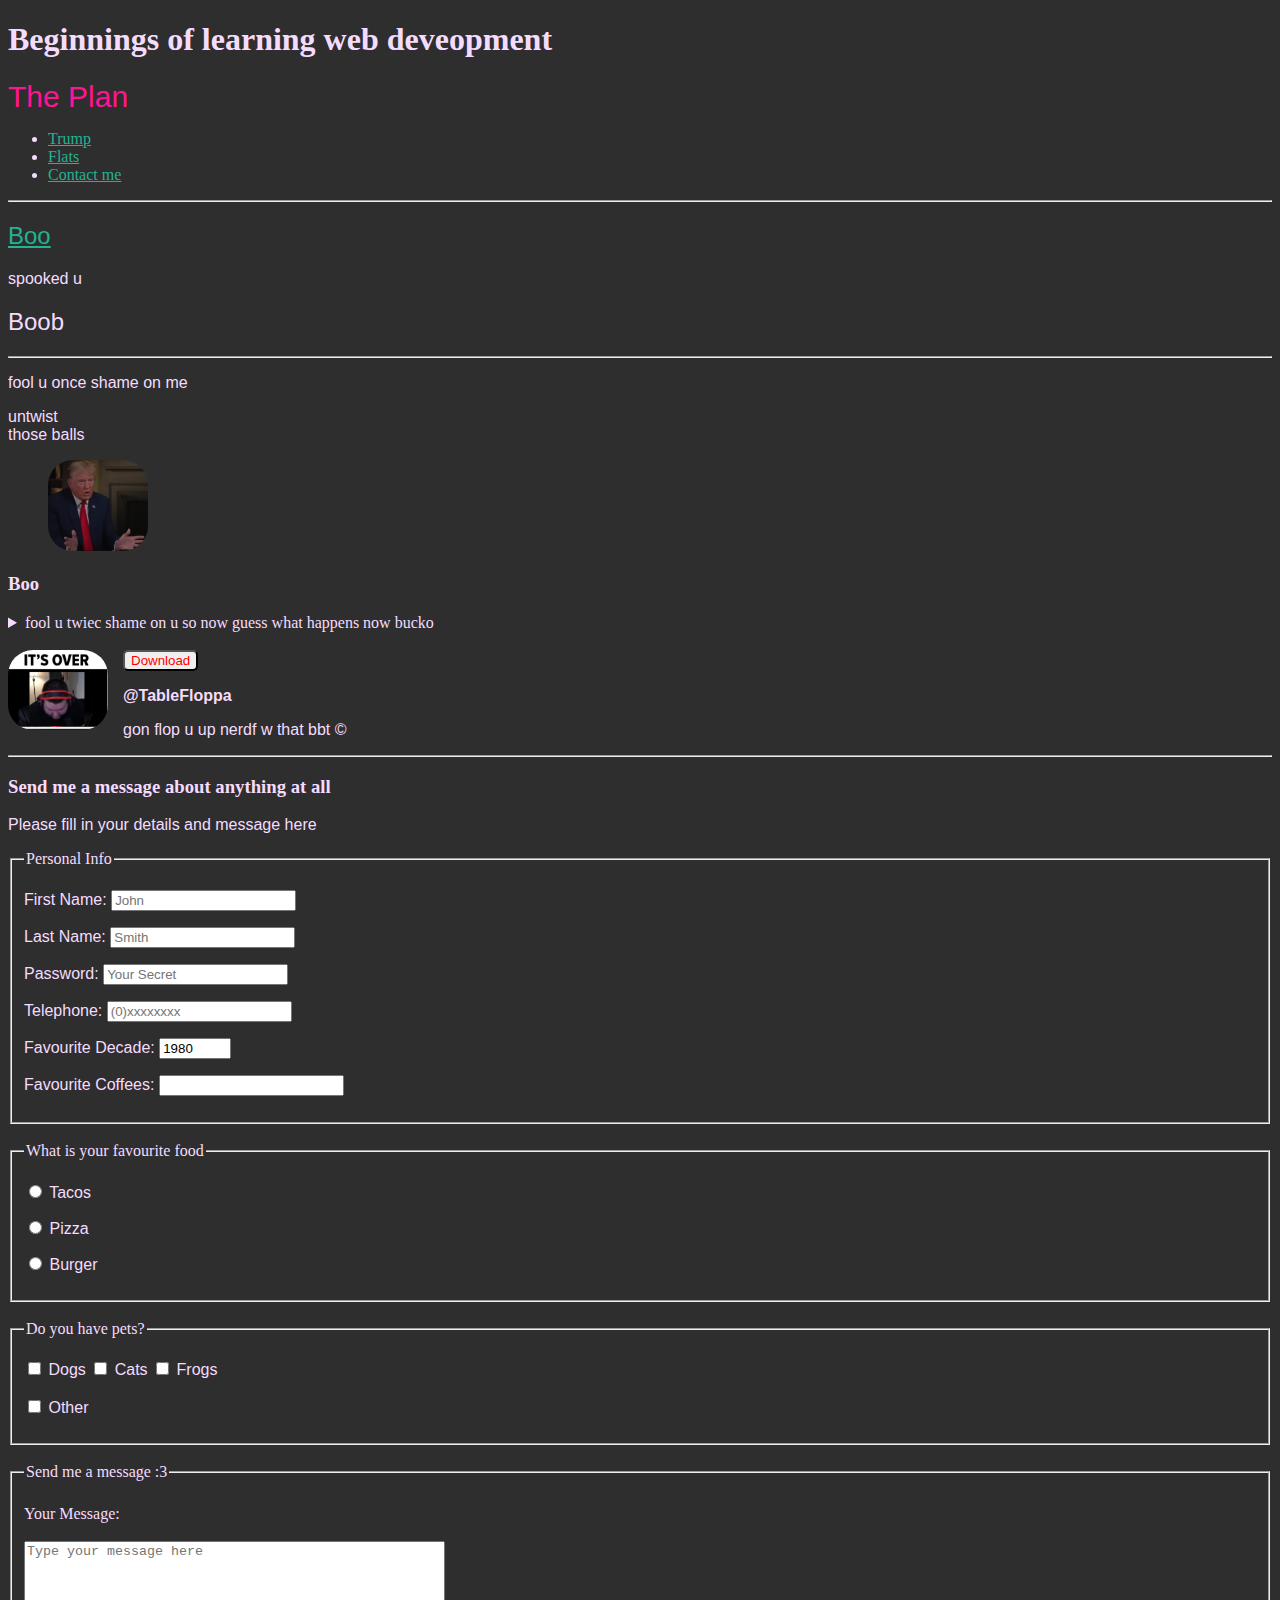
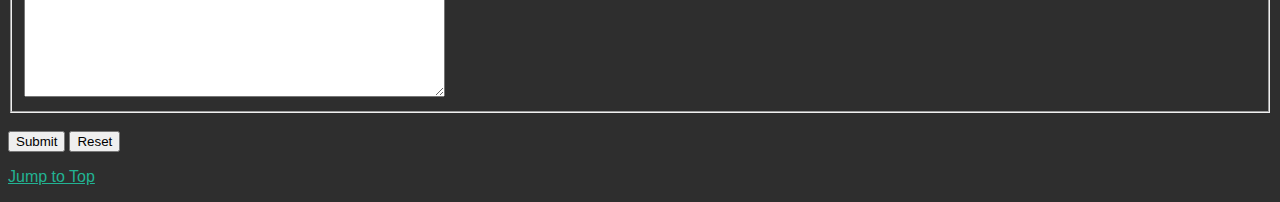
<file: index.html>
<!DOCTYPE html>
<html lang="en">
  <head>
    <meta charset="utf-8" />
    <meta name="viewport" content="width-device-width, initial-scale=1.0" />
    <meta name="keywords" content="HTML, CSS" />
    <meta name="description" content="Cloud storage for the ballsy consumer" />
    <link rel="stylesheet" href="css/style.css" />
    <title>Placeholder Title</title>
  </head>
 
  <h1>Beginnings of learning web deveopment</h1>
  <header>
    <a class="Plan" href="company/basics.html">The Plan</a>
    <nav aria-label="Primary Website Navigation Section">
      <ul>
        <li>
          <a href="#trump">Trump</a>
        </li>
        <li>
          <a href="#flats">Flats</a>
        </li>
        <li>
          <a href="#Contact">Contact me</a>
        </li>
      </ul>
    </nav>
  </header>
<hr>

  <main>
  <section id="spook">
    <body>
    <h2>
      <a href="mailto:seeghoil@gmail.com">Boo</a>
    </h2>
    <p>spooked u</p>
    <h2>Boob</h2>
  </section>
    <hr>
    <article id="the goats">
      <section>
    <p>fool u once shame on me</p>
    <p>untwist <br />those balls</p>
    <figure>
    <a href="company\about.html" id="JumpToTrump">
      <img src="content\trumppalm.png" id="trump" title="About Page" />
    </a>
    </figure>
  </section>
  <section>
    <h3>Boo</h3>
    <aside>
      <details>
        <summary>fool u twiec shame on u so now guess what happens now bucko</summary>
        <p>
          i cast testicular tortion on your sinful
          soul . you are now twisted of mine and scrotum for <time datetime="PT8H">8 hours from</time> <time datetime="09:00">9 (nine) AM in the morning on the o'clock</time> every day.
        </p>
      </details>
    </aside>
    <br>
    <a href="/content/Flatssad.png" download>
      <button>Download</button>
    </a>
    <a href="https://www.youtube.com/watch?v=7n3QQv1dOcI" target="_blank">
      <img
        id="flats"
        src="content\Flatssad.png"
        title="Flats imposes schizophrenia upon his viewerbase"
        alt="A very sombre Flats bows his head in shame as he realises... It's over."
      />
    </a>
    <p class="username">@TableFloppa</p>
    <p style="font-weight: 100;">gon flop u up nerdf w that <abbr title="Ball Busting Tongue" style="text-decoration: none;">bbt</abbr> &copy;</p>
  </section>  
  </article>
  <hr>

  <article id="Contact">
    <h3>Send me a message about anything at all</h3>
    <p>Please fill in your details and message here</p>

    <form action="https://httpbin.org/get" method="get">
      <fieldset>
        <legend>Personal Info</legend>
      <p>
        <label for="firstName">First Name:</label>
        <input type="text" name="firstName" id="firstName" placeholder="John" autocomplete="on" required>
      </p>
      <p>
        <label for="lastName">Last Name:</label>
        <input type="text" name="lastName" id="lastName" placeholder="Smith" autocomplete="on" required>
      </p>
      <p>
        <label for="password">Password:</label>
        <input type="password" name="password" id="password" placeholder="Your Secret" required>
      </p>
      <p>
        <label for="Telephone">Telephone:</label>
        <input type="tel" name="Telephone" id="Telephone" placeholder="(0)xxxxxxxx" pattern="[0-9]{4}[0-9]{5}" required>
      </p>
      <p>
        <label for="Favourite Decade">Favourite Decade:</label>
        <input type="number" name="Favourite Decade" id="Favourite Decade" min="1950" max="2020" step="10" value="1980">
        <!-- <p>
          <label for="drink">Favourite Drink</label>
          <select name="drink" id="drink" multiple size="3">
            <optgroup label="Coffees" selected>
            <option value="regcoffee">Regular Coffee</option>
            <option value="icedcoffee">Iced Coffee</option>
            <option value="espresso">Espresso</option>
          </optgroup>
          <optgroup label="Milk coffees">
            <option value="cappuccino">Cappuccino</option>
            <option value="latte">Latte</option>
            <option value="macchiatto">Macchiatto</option>
            <option value="macha">Macha</option>
          </optgroup>
            <option value="other">Other</option>        
          </select>
        </p> -->
        <p>
          <label for="coffee">Favourite Coffees:</label>
          <input type="text" name="coffee" id="coffee" list="coffee-list">
          <datalist id="coffee-list">
            <option value="Coffee">
            <option value="Espresso">
            <option value="Latte">
            <option value="Macchiatto">
            <option value="Cappuccino">
          </datalist>
        </p>
      </p>
    </fieldset>
    <br>
    <fieldset>
      <legend>What is your favourite food</legend>
      <p>
        <input type="radio" name="food" id="tacos" value="tacos">
        <label for="tacos">Tacos</label>
      </p>
      <p>
        <input type="radio" name="food" id="pizza" value="pizza">
        <label for="pizza">Pizza</label>
      </p>
      <p>
        <input type="radio" name="food" id="burger" value="burger">
        <label for="burger">Burger</label>
      </p>
    </fieldset>
    <br>
    <fieldset>
      <legend>Do you have pets?</legend>
      <p>
        <input type="checkbox" name="pets" id="dog" value="dog">
        <label for="dog">Dogs</label>
        <input type="checkbox" name="pets" id="cat" value="cat">
        <label for="cat">Cats</label>
        <input type="checkbox" name="pets" id="frog" value="frog">
        <label for="frog">Frogs</label>
        <br><br>
        <input type="checkbox" name="pets" id="otherPet" value="otherPet ">
        <label for="otherPet ">Other</label>
      </p>
    </fieldset>
    <br>
    <fieldset>
      <legend>Send me a message :3</legend>
      <br>
      <label for="message">Your Message:</label>
      <br><br>
      <textarea name="message" id="message" cols="50" rows="10" placeholder="Type your message here"></textarea>
    </fieldset>
    <br>
      <input type="submit" value="Submit">
      <input type="reset" value="Reset">
    </form>
  </article>
</main>
    <footer>
      <p>
    <a href="#">Jump to Top</a>
  </p>
  </footer>
  
  </body>
</html>
</file>
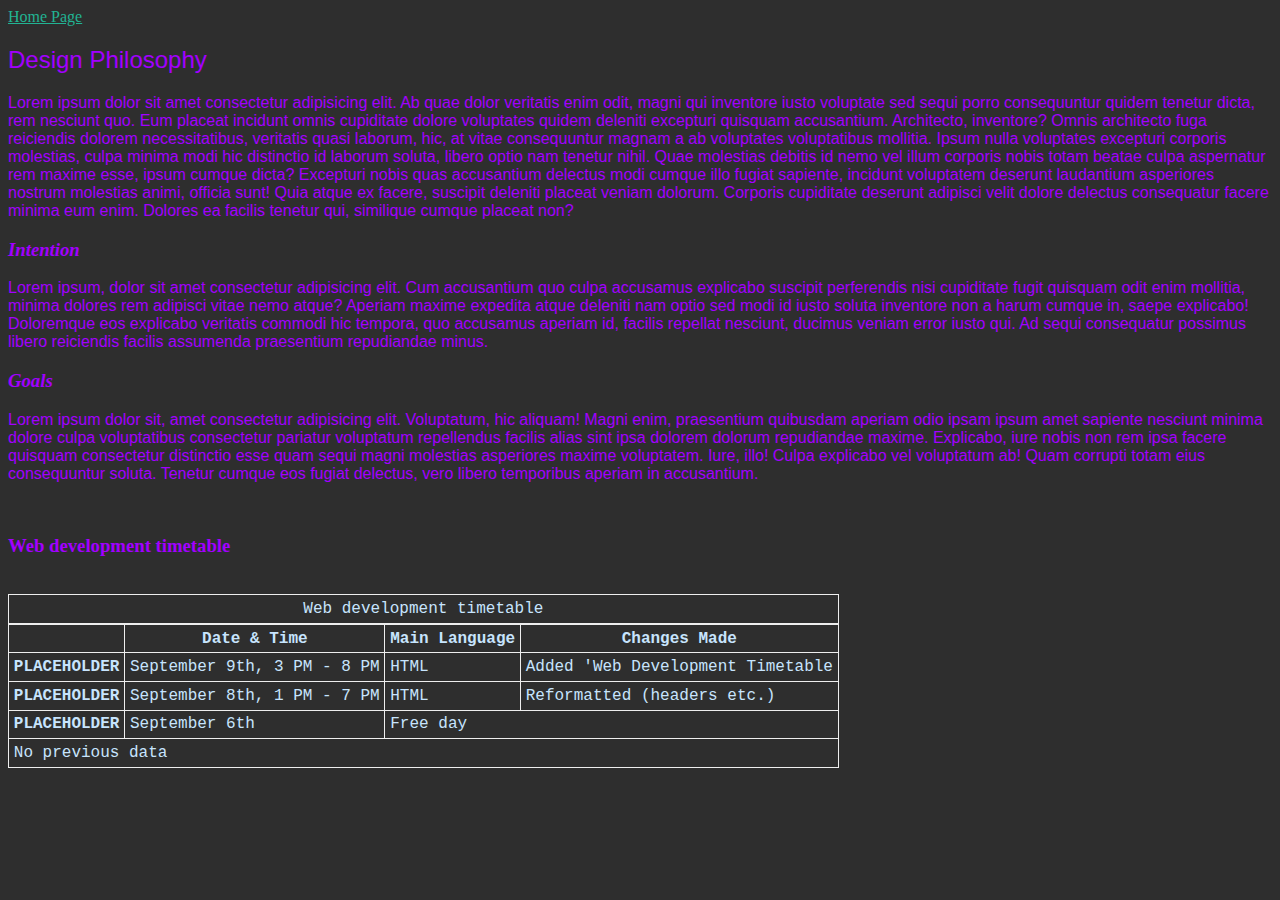
<file: company/about.html>
<!DOCTYPE html>
<html lang="en">
  <head>
    <meta charset="UTF-8" />
    <meta name="viewport" content="width=device-width, initial-scale=1.0" />
    <meta name="Owner" content="Ridwan Lamaan Ball">
    <meta name="description" content="This is my ever evolving portfolio, and will also be used as an aesthetic cloud storage file manager and explorer">
    <title>About</title>
    <link rel="icon" href="/content/frog wanderer.png" type="image/web-icon">
    <link rel="stylesheet" href="/css/style.css" />
    <a href="/">Home Page</a>
  </head>
  <body id="aboutball" class="aboutball">
    <article>
      <section>
    <h2 id="firsttitle">Design Philosophy</h2>
    <p id="firstp">
      Lorem ipsum dolor sit amet consectetur adipisicing elit. Ab quae dolor
      veritatis enim odit, magni qui inventore iusto voluptate sed sequi porro
      consequuntur quidem tenetur dicta, rem nesciunt quo. Eum placeat incidunt
      omnis cupiditate dolore voluptates quidem deleniti excepturi quisquam
      accusantium. Architecto, inventore? Omnis architecto fuga reiciendis
      dolorem necessitatibus, veritatis quasi laborum, hic, at vitae
      consequuntur magnam a ab voluptates voluptatibus mollitia. Ipsum nulla
      voluptates excepturi corporis molestias, culpa minima modi hic distinctio
      id laborum soluta, libero optio nam tenetur nihil. Quae molestias debitis
      id nemo vel illum corporis nobis totam beatae culpa aspernatur rem maxime
      esse, ipsum cumque dicta? Excepturi nobis quas accusantium delectus modi
      cumque illo fugiat sapiente, incidunt voluptatem deserunt laudantium
      asperiores nostrum molestias animi, officia sunt! Quia atque ex facere,
      suscipit deleniti placeat veniam dolorum. Corporis cupiditate deserunt
      adipisci velit dolore delectus consequatur facere minima eum enim. Dolores
      ea facilis tenetur qui, similique cumque placeat non?
    </p>
  </section>
  <section>
    <h3 id="secondtitle">Intention</h3>
    <p id="secondp">
      Lorem ipsum, dolor sit amet consectetur adipisicing elit. Cum accusantium
      quo culpa accusamus explicabo suscipit perferendis nisi cupiditate fugit
      quisquam odit enim mollitia, minima dolores rem adipisci vitae nemo atque?
      Aperiam maxime expedita atque deleniti nam optio sed modi id iusto soluta
      inventore non a harum cumque in, saepe explicabo! Doloremque eos explicabo
      veritatis commodi hic tempora, quo accusamus aperiam id, facilis repellat
      nesciunt, ducimus veniam error iusto qui. Ad sequi consequatur possimus
      libero reiciendis facilis assumenda praesentium repudiandae minus.
    </p>
    <h3 id="secondtitle">Goals</h3>
    <p id="secondp">
      Lorem ipsum dolor sit, amet consectetur adipisicing elit. Voluptatum, hic
      aliquam! Magni enim, praesentium quibusdam aperiam odio ipsam ipsum amet
      sapiente nesciunt minima dolore culpa voluptatibus consectetur pariatur
      voluptatum repellendus facilis alias sint ipsa dolorem dolorum repudiandae
      maxime. Explicabo, iure nobis non rem ipsa facere quisquam consectetur
      distinctio esse quam sequi magni molestias asperiores maxime voluptatem.
      Iure, illo! Culpa explicabo vel voluptatum ab! Quam corrupti totam eius
      consequuntur soluta. Tenetur cumque eos fugiat delectus, vero libero
      temporibus aperiam in accusantium.
    </p>
    <br>
  </section>
    <section>
      <h3>Web development timetable</h3>
      <br>
      <table>
        <caption>Web development timetable</caption>
        <thead>
        <tr>
          <th>&nbsp;</th>
          <th scope="col">Date & Time</th>
          <th scope="col">Main Language</th>
          <th scope="col">Changes Made</th>
        </tr>
      </thead>
      <tbody>
        <tr>
          <th scope="row">PLACEHOLDER</th>
          <td>
            <time datetime="2024-02-09 15:00">September 9th, 3 PM</time> - <time datetime="20:00">8 PM</time>
          </td>
          <td>HTML</td>
          <td>Added 'Web Development Timetable</td>
        </tr>
        <tr>
          <th scope="row">PLACEHOLDER</th>
          <td>
            <time datetime="2024-02-08 13:00">September 8th, 1 PM</time> - <time datetime="19:00">7 PM</time>
          </td>
          <td>HTML</td>
          <td>Reformatted (headers etc.)</td>
        </tr>
        <tr>
          <th scope="row">PLACEHOLDER</th>
          <td>
            <time datetime="2024-02-06">September 6th</time>
          </td>
          <td colspan="10">Free day</td>
        </tr>
      </tbody>
      <tfoot>
        <tr>
          <td colspan="10">No previous data</td>
        </tr>
      </tfoot>
      </table>
    </section>
  </article>
  </body>
</html>
</file>
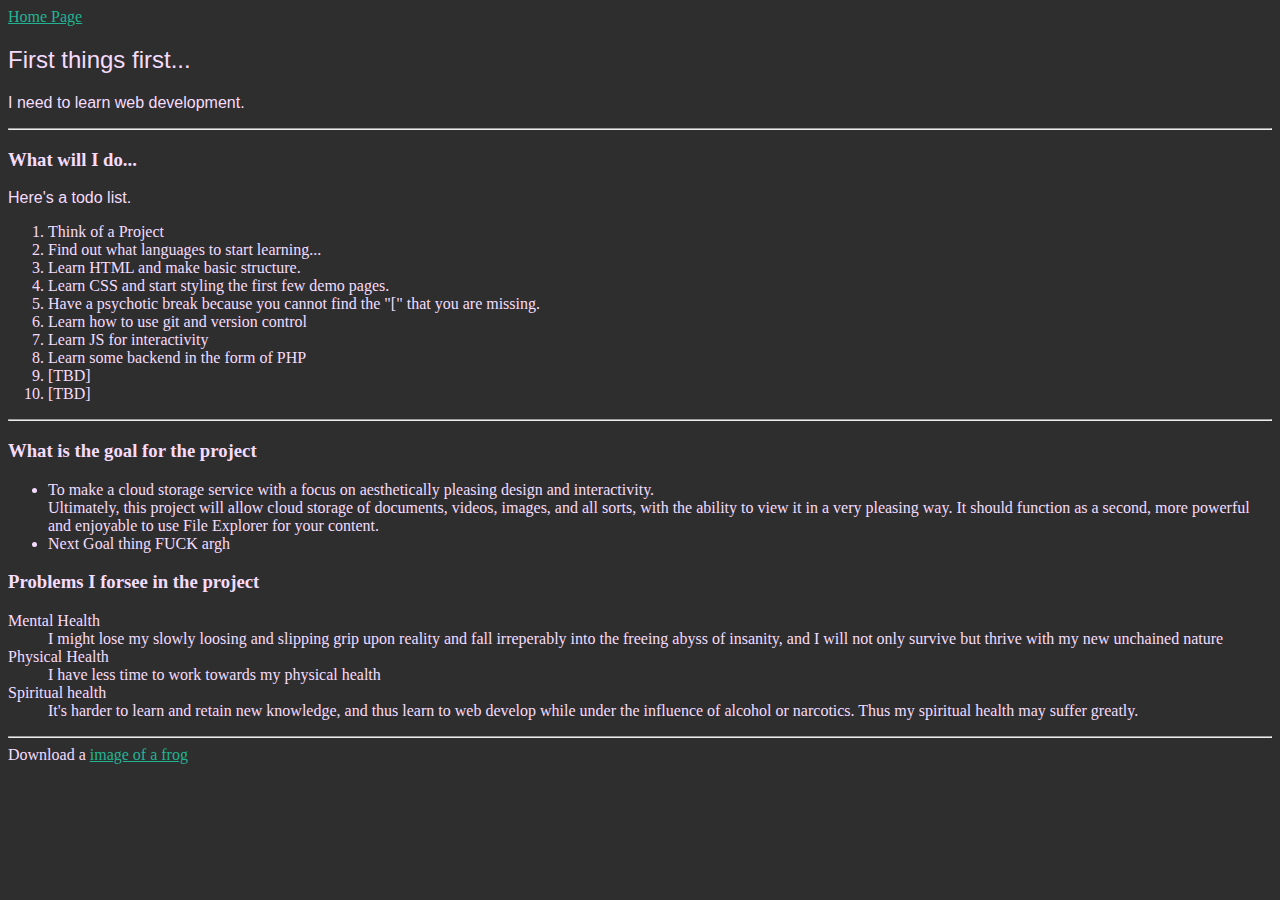
<file: company/basics.html>
<!DOCTYPE html>
<html>
<head>
    <meta charset="UTF-8" />
    <meta name="viewport" content="width=device-width, initial-scale=1.0" />
    <meta name="Owner" content="Ridwan Lamaan Ball">
    <meta name="description" content="This is my ever evolving portfolio, and will also be used as an aesthetic cloud storage file manager and explorer">
    <title>The Basics</title>
    <link rel="icon" href="/content/frog wanderer.png" type="image/web-icon">
    <link rel="stylesheet" href="/css/style.css" />
    <a href="/">Home Page</a>
</head>
<body>
    <h2>First things first...</h2>
    <p>I need to learn web development.</p>
<hr>
    <h3>What will I do...</h3>
    <p>Here's a todo list.
        <ol>
        <li>Think of a Project</li>
        <li>Find out what languages to start learning...</li>
        <li>Learn HTML and make basic structure.</li>
        <li>Learn CSS and start styling the first few demo pages.</li>
        <li>Have a psychotic break because you cannot find the "[" that you are missing.</li>
        <li>Learn how to use git and version control</li>
        <li>Learn JS for interactivity</li>
        <li>Learn some backend in the form of PHP</li>
        <li>[TBD]</li>
        <li>[TBD]</li>
        </ol>
    </p>
    <hr>
    <h3>What is the goal for the project</h3>
    <ul>
    <li>To make a cloud storage service with a focus on aesthetically pleasing design and interactivity.
        <br>Ultimately, this project will allow cloud storage of documents, videos, images, and all sorts, with the ability to view it in a very pleasing way. It should function as a second, more powerful and enjoyable to use File Explorer for your content.</li>
    <li>Next Goal thing FUCK argh</li>
    </ul>
    <h3>Problems I forsee in the project</h3>
        <dl>
            <dt>Mental Health</dt>
            <dd>I might lose my slowly loosing and slipping grip upon reality and fall irreperably into the freeing abyss of insanity, and I will not only survive but thrive with my new unchained nature</dd>

            <dt>Physical Health</dt>
            <dd>I have less time to work towards my physical health</dd>

            <dt>Spiritual health</dt>
            <dd>It's harder to learn and retain new knowledge, and thus learn to web develop while under the influence of alcohol or narcotics. Thus my spiritual health may suffer greatly.</dd>
        </dl>

        <hr>

        <li>Download a <a href="\content\frog kin.png" download>image of a frog</a></li>
    </body>
</html>
</file>
<file: css/style.css>
Button {
    border-radius: 5px;
    color: red;
  }

body {
  background-color: rgb(46, 46, 46);
  color:rgb(245, 220, 255);
}  

a {
  color: rgb(34, 179, 147);
}

a:visited {
  color: mediumpurple;
}

a:hover a:active {
  color:olive;
}

  #flats {
    width: 100px;
    border-radius: 25px;
    float: left;
    margin-right: 15px;
  }

  .username {
    font-weight: bolder;
  }
  #trump {
    width: 100px;
    border-radius: 25px;
    margin-right: 15px;
  }

  .username {
    font-weight: bolder;
  }

.aboutball {
    color: rgb(162, 0, 255);

}

#secondtitle {
    font-style: oblique;
}
  
  .Plan {
    font-size: 30px; 
    color: deeppink;
    text-decoration: none;
    font-family: 'Franklin Gothic Medium', 'Arial Narrow', Arial, sans-serif;
  }

  h2 {
    font-family: 'roboto_condensedregular', Arial, sans-serif;
    font-weight: normal;
    font-style: normal;
  }

  p {
    font-family: 'Franklin Gothic Medium', 'Arial Narrow', Arial, sans-serif;
    font-weight: 100;
  }

table, tr, th, td, caption {
  border: 1px solid #eee;
  font-family: 'Courier New', Courier, monospace;
  border-collapse: collapse;
  padding: 0.3rem;
  color: rgb(199, 228, 253);
}
</file>
